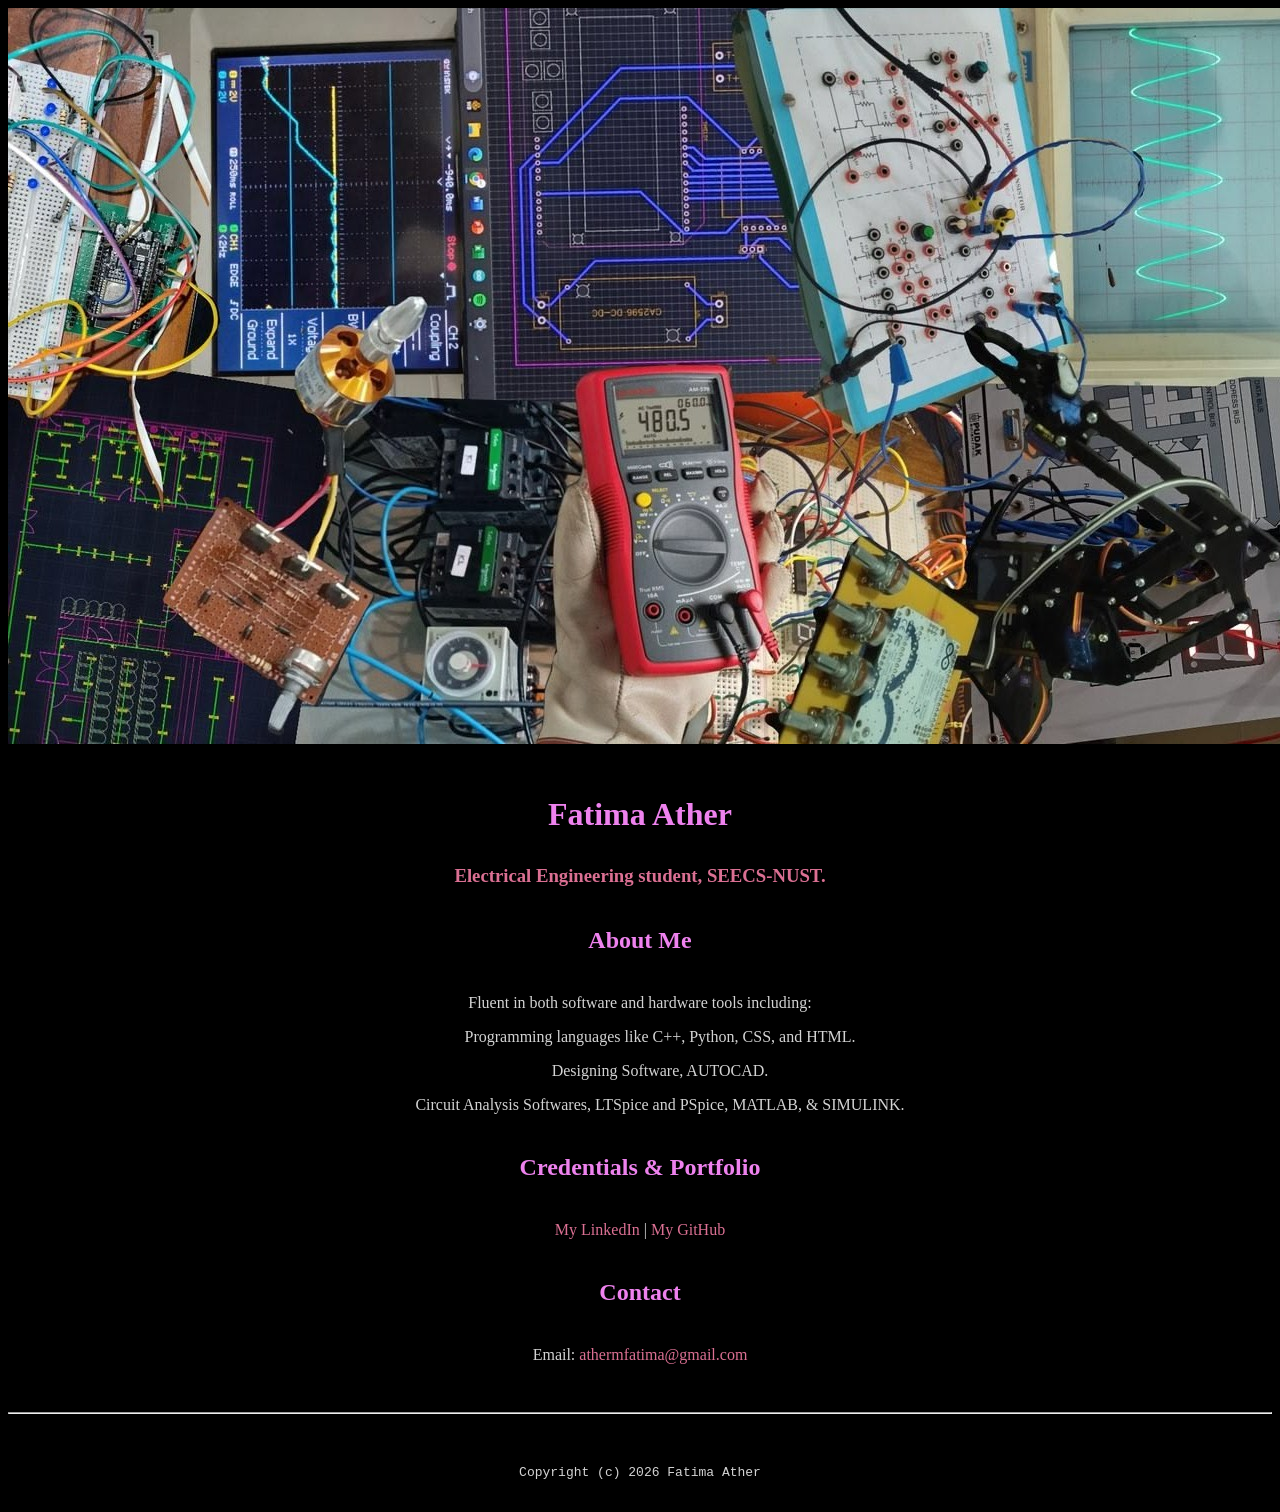
<file: index.html>
<!doctype html>

<html lang="en">

<header>
<title> Fatima Ather | Portfolio </title>
<link rel="stylesheet" href="css/master.css">
<link rel="icon" type="image/x-icon" href="image/brainstorming.ico">
<meta name="viewport" content="width=device-width, initial-scale=1, shrink-to-fit=no">
<meta name="name" content="Fatima Ather | Portfolio">
<meta name="robots" content="index, follow">
</header>

<body>

 <img src="image/bannerpicforwebsite.jpg" alt="banner">
 <h1> Fatima Ather </h1>
     <h3>Electrical Engineering student, SEECS-NUST. </h3>
 <h2> About Me</h2>
 <p> Fluent in both software and hardware tools including: </p>
 <ol>
 <p> Programming languages like C++, Python, CSS, and HTML. </p></ol>
 <ol>
  <p> Designing Software, AUTOCAD.</p>
 </ol>
 <ol>
 <p> Circuit Analysis Softwares, LTSpice and PSpice, MATLAB, & SIMULINK. </p>
 </ol>

<h2>Credentials & Portfolio </h2>
<p> <a href=https://www.linkedin.com/in/fatima-ather-8b30532b6/> My LinkedIn</a> | <a href = https://github.com/fatimather> My GitHub</a> </p>
<h2> Contact </h2>
<p> Email: <a href= "mailto:athermfatima@gmail.com" >athermfatima@gmail.com</a> </p>


</body>

<footer>
<hr>
<code> Copyright (c) 2026 Fatima Ather </code>
</footer>

</html>
</file>
<file: css/master.css>
a{
    color: palevioletred;
text-decoration: none;
}

a:hover {
    text-decoration: none;
    color: rgb(154, 207, 176);}

body{
    background-color: black;
    font-family: 'Times New Roman', Times, serif;
    text-align: center;
    color: lightgray;

}

footer{
margin-top: 2rem;
text-align: center;
margin-bottom: 2rem;
}

h1 {
    color: violet;
    font-family: 'Times New Roman', Times, serif;
    text-align: center;
margin-bottom: 0.5 rem;
margin-top: 3rem;}

h2{
    font-family: 'Times New Roman', Times, serif;
    color: violet;
margin-top: 2.5rem;
margin-bottom: 2.5rem;
}

h3{
    text-align: center;
    font-family: 'Times New Roman', Times, serif;
    color: palevioletred;
margin-bottom: 0;
margin-top: 2rem;
}

h4{
    color: lightskyblue;
margin-bottom: 1rem;
margin-top: 0.5rem;
}

h5{
    color: lightpink;
margin-top: 0.5rem;
}

hr{
margin-bottom: 3rem;
margin-top: 3rem; 
}

ul{
display: table;
margin: 0 auto;
text-align: left;
}
</file>
